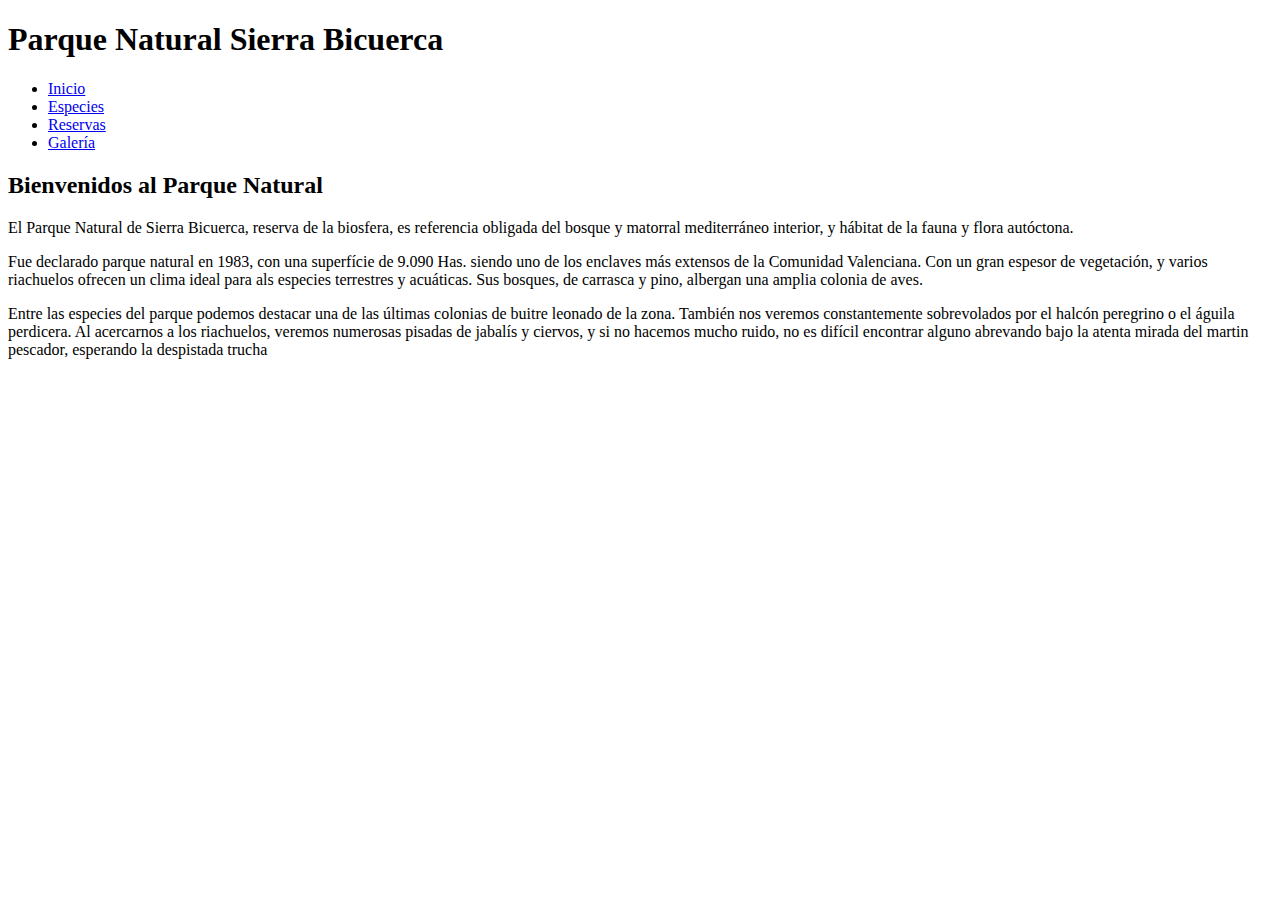
<file: ACT06/parquenatural/index.html>
<!DOCTYPE html>
<html lang="en">

<head>
    <meta charset="UTF-8" />
    <meta http-equiv="X-UA-Compatible" content="IE=edge" />
    <meta name="viewport" content="width=device-width, initial-scale=1.0" />
    <title>Document</title>
    <!-- <link rel="stylesheet" href="./css/estilo.css"> -->
</head>

<body>
    <div id="header">
        <h1><span>Parque Natural</span> Sierra Bicuerca</h1>
    </div>

    <div id="menu">
        <ul>
            <li><a href="#">Inicio</a></li>
            <li><a href="especies.html">Especies</a></li>
            <li><a href="#">Reservas</a></li>
            <li><a href="#">Galería</a></li>
        </ul>
    </div>

    <div id="main">
        <h2>Bienvenidos al Parque Natural</h2>

        <p>
            El Parque Natural de Sierra Bicuerca, reserva de la biosfera, es referencia obligada del
            bosque y matorral mediterráneo interior, y hábitat de la fauna y flora autóctona.
        </p>

        <p>
            Fue declarado parque natural en 1983, con una superfície de 9.090 Has. siendo uno de los
            enclaves más extensos de la Comunidad Valenciana. Con un gran espesor de vegetación, y varios
            riachuelos ofrecen un clima ideal para als especies terrestres y acuáticas. Sus bosques, de
            carrasca y pino, albergan una amplia colonia de aves.
        </p>
        <p>
            Entre las especies del parque podemos destacar una de las últimas colonias de buitre leonado
            de la zona. También nos veremos constantemente sobrevolados por el halcón peregrino o el
            águila perdicera. Al acercarnos a los riachuelos, veremos numerosas pisadas de jabalís y
            ciervos, y si no hacemos mucho ruido, no es difícil encontrar alguno abrevando bajo la atenta
            mirada del martin pescador, esperando la despistada trucha
        </p>
    </div>

</body>

</html>
</file>
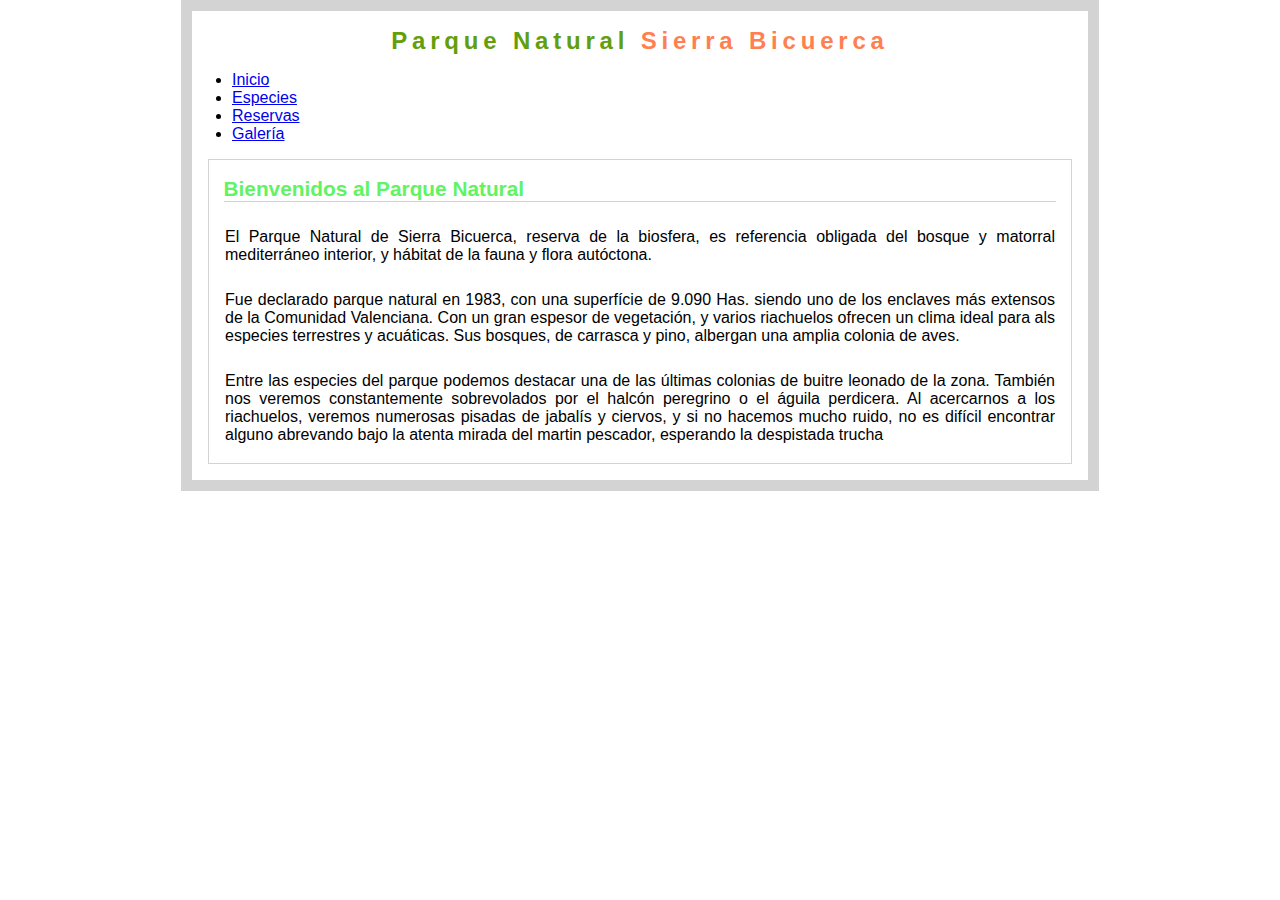
<file: ACT07/parquenatural/index.html>
<!DOCTYPE html>
<html lang="en">

<head>
    <meta charset="UTF-8" />
    <meta http-equiv="X-UA-Compatible" content="IE=edge" />
    <meta name="viewport" content="width=device-width, initial-scale=1.0" />
    <title>Document</title>
    <link rel="stylesheet" href="./css/estilo.css">
</head>

<body>
    <div id="header">
        <h1><span>Parque Natural</span> Sierra Bicuerca</h1>
    </div>

    <div id="menu">
        <ul>
            <li><a href="#">Inicio</a></li>
            <li><a href="especies.html">Especies</a></li>
            <li><a href="#">Reservas</a></li>
            <li><a href="#">Galería</a></li>
        </ul>
    </div>

    <div id="main">
        <h2>Bienvenidos al Parque Natural</h2>

        <p>
            El Parque Natural de Sierra Bicuerca, reserva de la biosfera, es referencia obligada del
            bosque y matorral mediterráneo interior, y hábitat de la fauna y flora autóctona.
        </p>

        <p>
            Fue declarado parque natural en 1983, con una superfície de 9.090 Has. siendo uno de los
            enclaves más extensos de la Comunidad Valenciana. Con un gran espesor de vegetación, y varios
            riachuelos ofrecen un clima ideal para als especies terrestres y acuáticas. Sus bosques, de
            carrasca y pino, albergan una amplia colonia de aves.
        </p>
        <p>
            Entre las especies del parque podemos destacar una de las últimas colonias de buitre leonado
            de la zona. También nos veremos constantemente sobrevolados por el halcón peregrino o el
            águila perdicera. Al acercarnos a los riachuelos, veremos numerosas pisadas de jabalís y
            ciervos, y si no hacemos mucho ruido, no es difícil encontrar alguno abrevando bajo la atenta
            mirada del martin pescador, esperando la despistada trucha
        </p>
    </div>

</body>

</html>
</file>
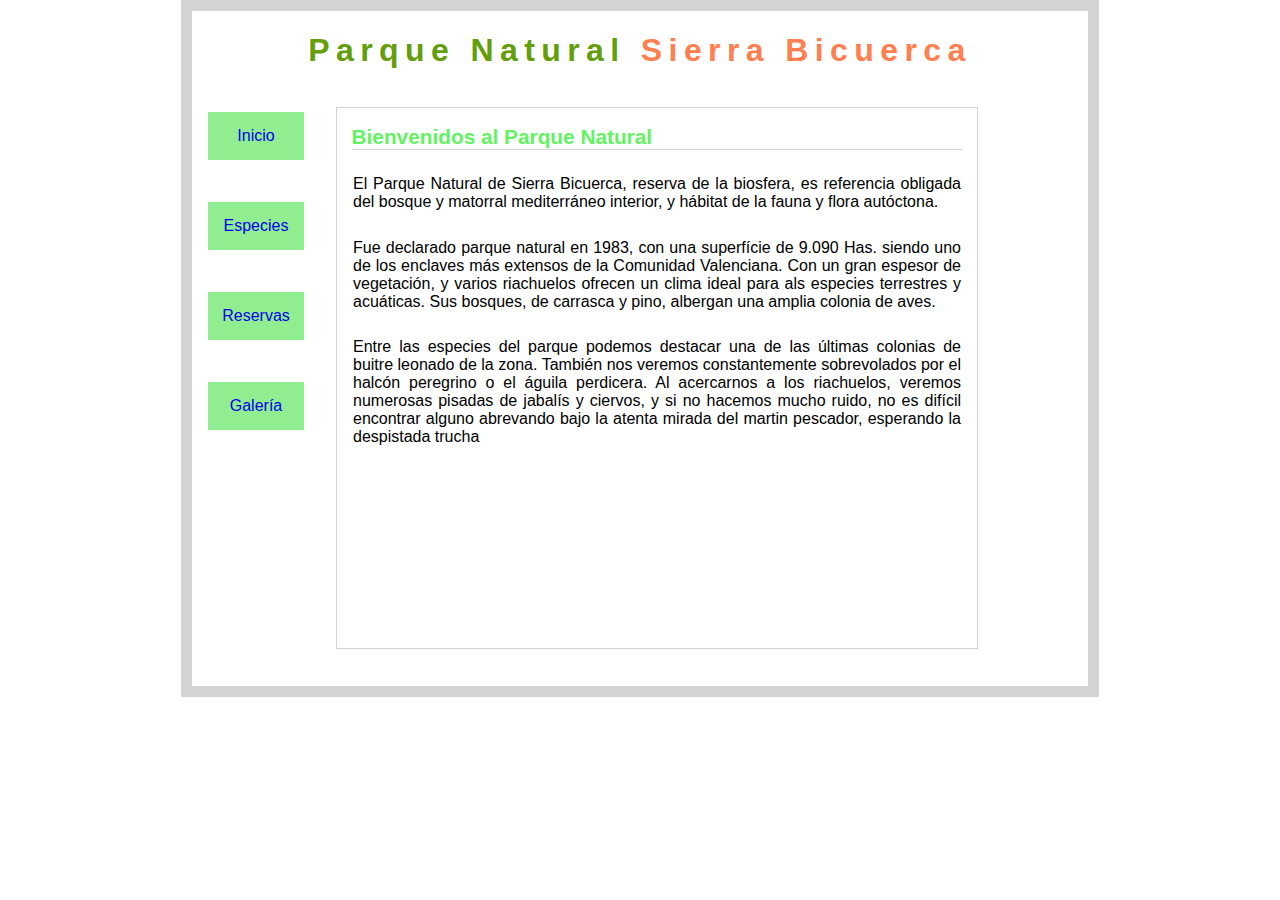
<file: ACT09/parquenatural/index.html>
<!DOCTYPE html>
<html lang="en">

<head>
    <meta charset="UTF-8" />
    <meta http-equiv="X-UA-Compatible" content="IE=edge" />
    <meta name="viewport" content="width=device-width, initial-scale=1.0" />
    <title>Document</title>
    <link rel="stylesheet" href="./css/estilo.css">
</head>

<body>
    <div id="header">
        <h1><span>Parque Natural</span> Sierra Bicuerca</h1>
    </div>

    <div id="menu">
        <a href="#">Inicio</a>
        <a href="especies.html">Especies</a>
        <a href="#">Reservas</a>
        <a href="#">Galería</a>
    </div>

    <div id="main">
        <h2>Bienvenidos al Parque Natural</h2>

        <p>
            El Parque Natural de Sierra Bicuerca, reserva de la biosfera, es referencia obligada del
            bosque y matorral mediterráneo interior, y hábitat de la fauna y flora autóctona.
        </p>

        <p>
            Fue declarado parque natural en 1983, con una superfície de 9.090 Has. siendo uno de los
            enclaves más extensos de la Comunidad Valenciana. Con un gran espesor de vegetación, y varios
            riachuelos ofrecen un clima ideal para als especies terrestres y acuáticas. Sus bosques, de
            carrasca y pino, albergan una amplia colonia de aves.
        </p>
        <p>
            Entre las especies del parque podemos destacar una de las últimas colonias de buitre leonado
            de la zona. También nos veremos constantemente sobrevolados por el halcón peregrino o el
            águila perdicera. Al acercarnos a los riachuelos, veremos numerosas pisadas de jabalís y
            ciervos, y si no hacemos mucho ruido, no es difícil encontrar alguno abrevando bajo la atenta
            mirada del martin pescador, esperando la despistada trucha
        </p>
    </div>

</body>

</html>
</file>
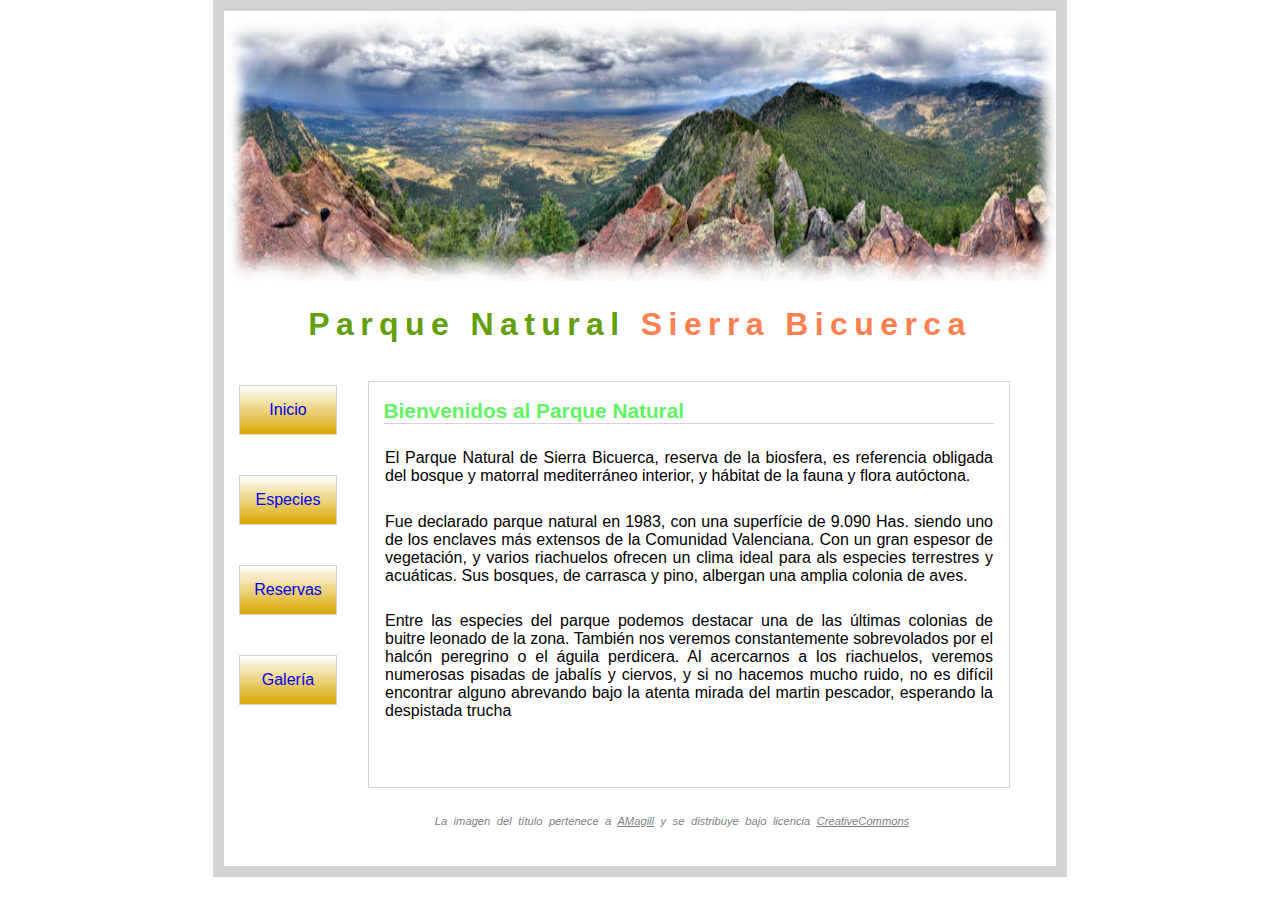
<file: ACT10/parquenatural/index.html>
<!DOCTYPE html>
<html lang="en">

<head>
    <meta charset="UTF-8" />
    <meta http-equiv="X-UA-Compatible" content="IE=edge" />
    <meta name="viewport" content="width=device-width, initial-scale=1.0" />
    <title>Document</title>
    <link rel="stylesheet" href="./css/estilo.css">
</head>

<body>
    <div id="header">
        <img src="./assets/panoramica.jpg" alt="panoramica montaña">
        <h1><span>Parque Natural</span> Sierra Bicuerca</h1>
    </div>

    <div id="menu">
        <a href="#">Inicio</a>
        <a href="especies.html">Especies</a>
        <a href="#">Reservas</a>
        <a href="#">Galería</a>
    </div>

    <div id="main">
        <h2>Bienvenidos al Parque Natural</h2>

        <p>
            El Parque Natural de Sierra Bicuerca, reserva de la biosfera, es referencia obligada del
            bosque y matorral mediterráneo interior, y hábitat de la fauna y flora autóctona.
        </p>

        <p>
            Fue declarado parque natural en 1983, con una superfície de 9.090 Has. siendo uno de los
            enclaves más extensos de la Comunidad Valenciana. Con un gran espesor de vegetación, y varios
            riachuelos ofrecen un clima ideal para als especies terrestres y acuáticas. Sus bosques, de
            carrasca y pino, albergan una amplia colonia de aves.
        </p>
        <p>
            Entre las especies del parque podemos destacar una de las últimas colonias de buitre leonado
            de la zona. También nos veremos constantemente sobrevolados por el halcón peregrino o el
            águila perdicera. Al acercarnos a los riachuelos, veremos numerosas pisadas de jabalís y
            ciervos, y si no hacemos mucho ruido, no es difícil encontrar alguno abrevando bajo la atenta
            mirada del martin pescador, esperando la despistada trucha
        </p>
    </div>

    <div id="footer">
        <p>La imagen del título pertenece a <a href="">AMagill</a> y se distribuye bajo licencia <a
                href="">CreativeCommons</a> </p>
    </div>
</body>

</html>
</file>
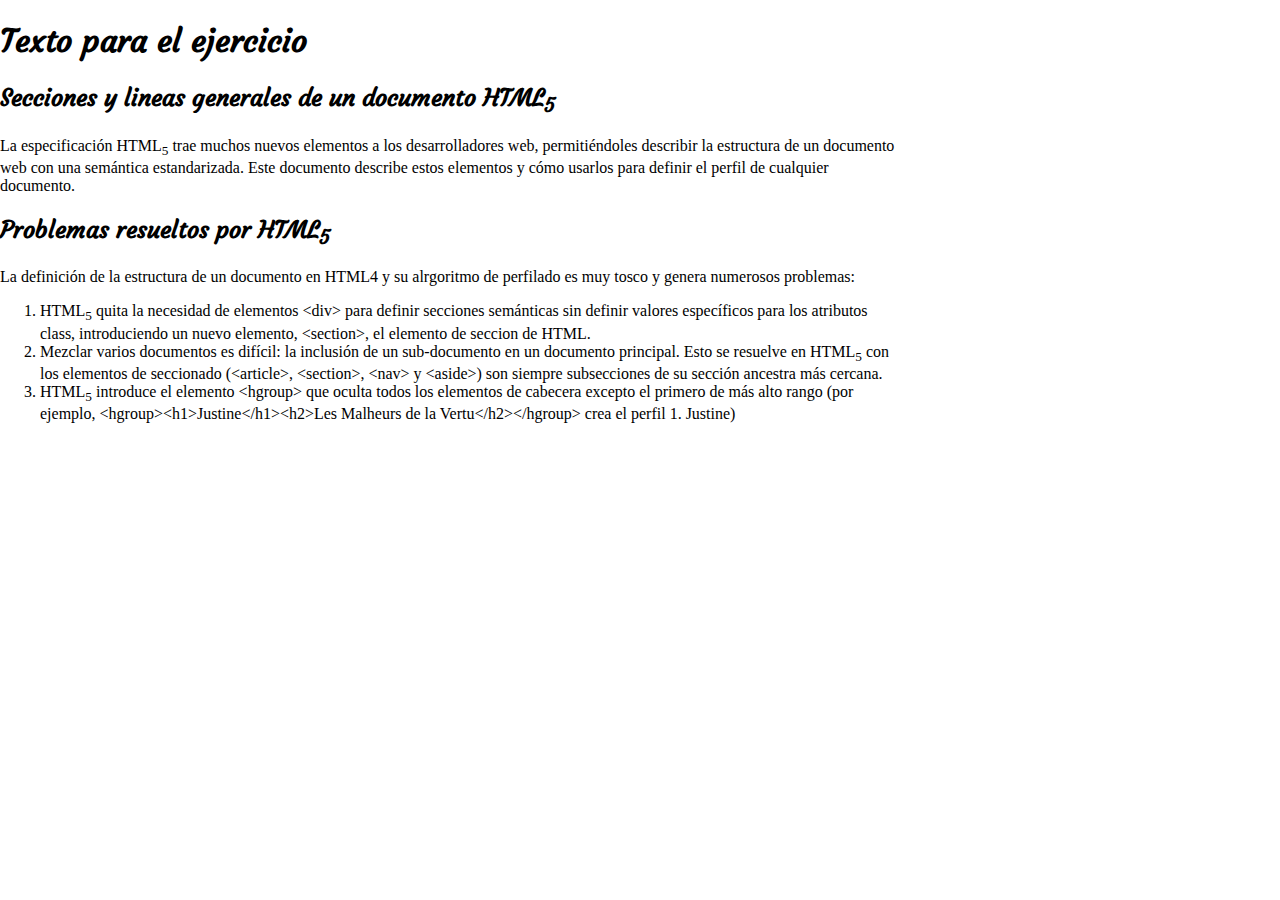
<file: ACT01/act1.html>
<!DOCTYPE html>
<html lang="en">

<head>
    <link rel="preconnect" href="https://fonts.googleapis.com">
    <link rel="preconnect" href="https://fonts.gstatic.com" crossorigin>
    <link href="https://fonts.googleapis.com/css2?family=Courgette&display=swap" rel="stylesheet">
    <meta charset="UTF-8" />
    <meta http-equiv="X-UA-Compatible" content="IE=edge" />
    <meta name="viewport" content="width=device-width, initial-scale=1.0" />
    <title>Document</title>
    <link rel="stylesheet" href="./css/styleAct1.css" />
</head>

<body>
    <h1>Texto para el ejercicio</h1>
    <h2>Secciones y lineas generales de un documento HTML<sub>5</sub></h2>
    <p>
        La especificación HTML<sub>5</sub> trae muchos nuevos elementos a los desarrolladores web,
        permitiéndoles describir la estructura de un documento web con una semántica estandarizada.
        Este documento describe estos elementos y cómo usarlos para definir el perfil de cualquier
        documento.
    </p>

    <h2>
        Problemas resueltos por HTML<sub>5</sub>
    </h2>

    <p>
        La definición de la estructura de un documento en HTML4 y su alrgoritmo de perfilado es muy
        tosco y genera numerosos problemas:
    </p>
    <ol>
        <li>
            HTML<sub>5</sub> quita la necesidad de elementos &lt;div&gt; para definir secciones
            semánticas sin definir valores específicos para los atributos class, introduciendo un nuevo
            elemento, &lt;section&gt;, el elemento de seccion de HTML.
        </li>
        <li>
            Mezclar varios documentos es difícil: la inclusión de un sub-documento en un documento
            principal. Esto se resuelve en HTML<sub>5</sub> con los elementos de seccionado
            (&lt;article&gt;, &lt;section&gt;, &lt;nav&gt; y &lt;aside&gt;) son siempre subsecciones de
            su sección ancestra más cercana.
        </li>
        <li>
            HTML<sub>5</sub> introduce el elemento &lt;hgroup&gt; que oculta todos los elementos de
            cabecera excepto el primero de más alto rango (por ejemplo,
            &lt;hgroup&gt;&lt;h1&gt;Justine&lt;/h1&gt;&lt;h2&gt;Les Malheurs de la
            Vertu&lt;/h2&gt;&lt;/hgroup&gt; crea el perfil 1. Justine)
        </li>
    </ol>
</body>

</html>
</file>
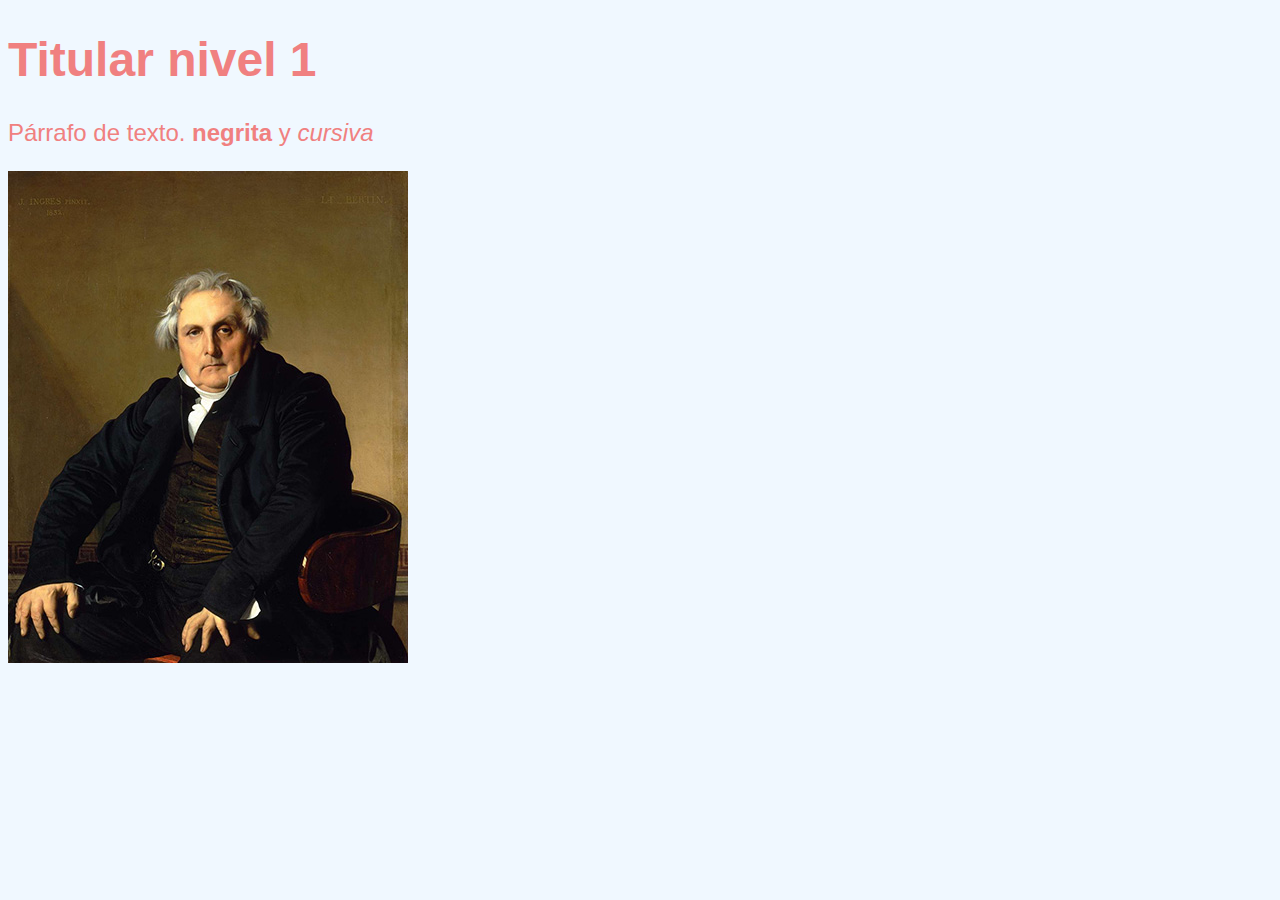
<file: ACT02/act2.html>
<!DOCTYPE html>
<html lang="en">

<head>
    <meta charset="UTF-8">
    <meta http-equiv="X-UA-Compatible" content="IE=edge">
    <meta name="viewport" content="width=device-width, initial-scale=1.0">
    <title>Párrafo con imágenes</title>
    <link rel="stylesheet" href="./css/style.css">
</head>

<body>
    <h1>Titular nivel 1</h1>
    <p>Párrafo de texto. <strong>negrita </strong> y <em>cursiva</em></p>
    <img src="ingress.jpg" width="400" height="492" alt="Louis-Francoius Bertin - Ingres" />
</body>

</html>
</file>
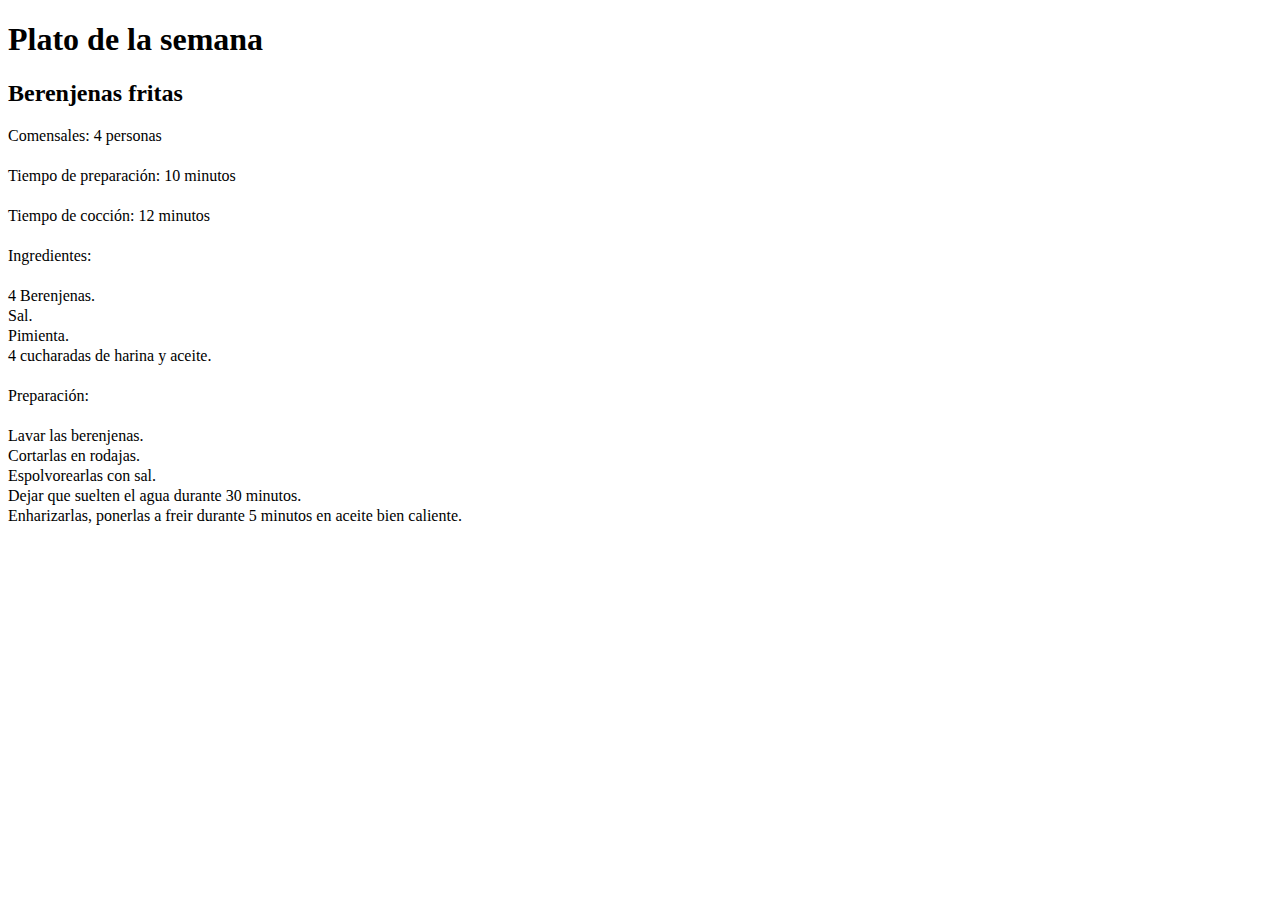
<file: ACT03/platosemana.html>
<!DOCTYPE html>
<html lang="en">

<head>
    <meta charset="UTF-8">
    <meta http-equiv="X-UA-Compatible" content="IE=edge">
    <meta name="viewport" content="width=device-width, initial-scale=1.0">
    <title>Document</title>
    <link rel="stylesheet" href="./css/style.css">
</head>

<body>
    <h1>Plato de la semana</h1>
    <h2>Berenjenas fritas</h2>
    <p>Comensales: 4 personas</p><br>
    <p>Tiempo de preparación: 10 minutos</p><br>
    <p>Tiempo de cocción: 12 minutos</p><br>
    <p>Ingredientes:</p><br>
    <p>4 Berenjenas.</p>
    <p>Sal.</p>
    <p>Pimienta.</p>
    <p>4 cucharadas de harina y aceite.</p>
    <br>
    <p>Preparación:</p>
    <br>
    <p>Lavar las berenjenas.</p>
    <p>Cortarlas en rodajas.</p>
    <p>Espolvorearlas con sal.</p>
    <p>Dejar que suelten el agua durante 30 minutos.</p>
    <p>Enharizarlas, ponerlas a freir durante 5 minutos en aceite bien caliente.</p>
</body>

</html>
</file>
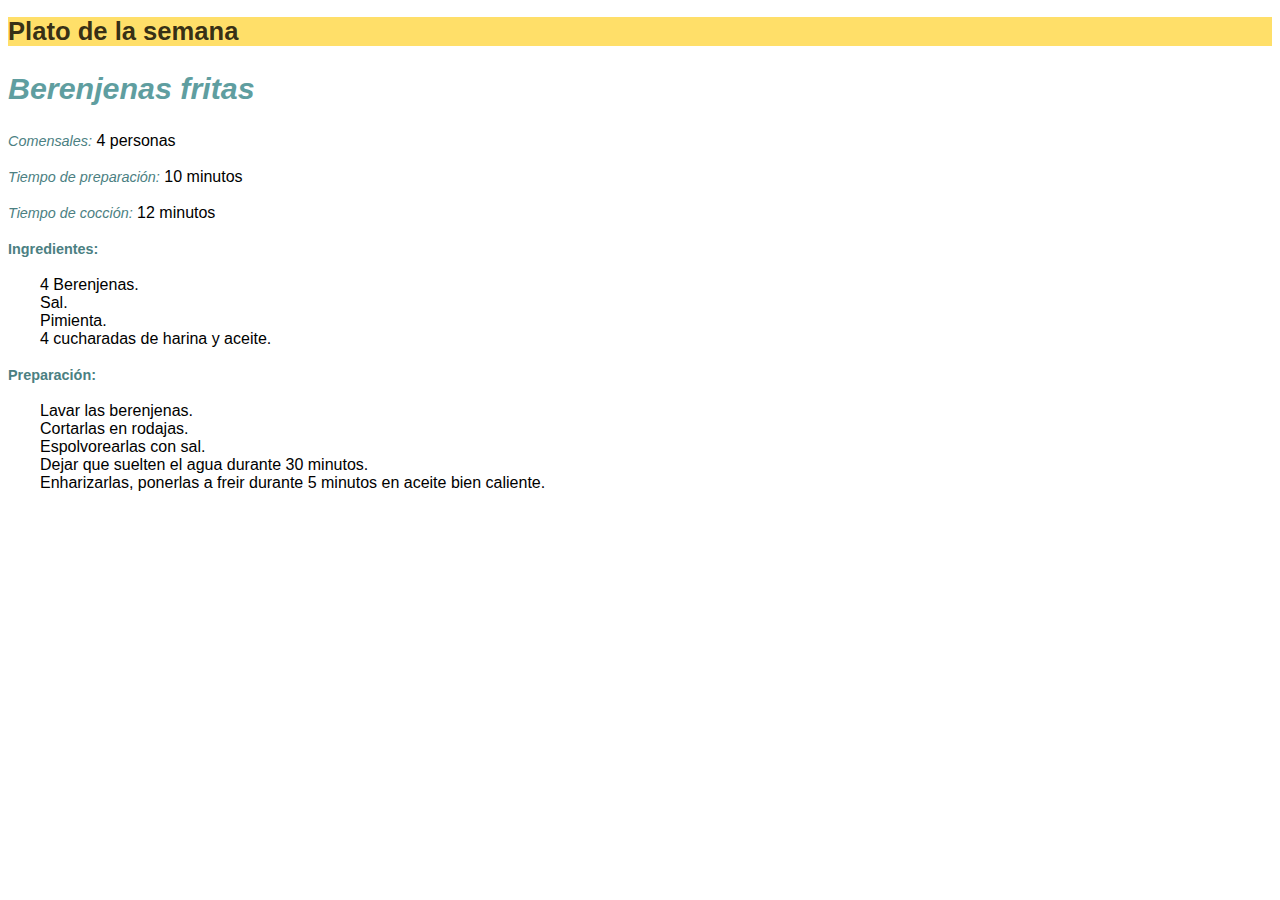
<file: ACT04/platosemana.html>
<!DOCTYPE html>
<html lang="en">

<head>
    <meta charset="UTF-8">
    <meta http-equiv="X-UA-Compatible" content="IE=edge">
    <meta name="viewport" content="width=device-width, initial-scale=1.0">
    <title>Document</title>
    <link rel="stylesheet" href="./css/style.css">
</head>

<body>
    <h1>Plato de la semana</h1>
    <h2>Berenjenas fritas</h2>
    <p><span>Comensales:</span> 4 personas</p><br>
    <p> <span> Tiempo de preparación:</span> 10 minutos</p><br>
    <p><span>Tiempo de cocción:</span> 12 minutos</p><br>

    <h4>Ingredientes:</h4><br>
    <div class="identText">
        <p>4 Berenjenas.</p>
        <p>Sal.</p>
        <p>Pimienta.</p>
        <p>4 cucharadas de harina y aceite.</p>
        <br>
    </div>

    <h4>Preparación:</h4>
    <br>
    <div class="identText">
        <p>Lavar las berenjenas.</p>
        <p>Cortarlas en rodajas.</p>
        <p>Espolvorearlas con sal.</p>
        <p>Dejar que suelten el agua durante 30 minutos.</p>
        <p>Enharizarlas, ponerlas a freir durante 5 minutos en aceite bien caliente.</p>
    </div>

</body>

</html>
</file>
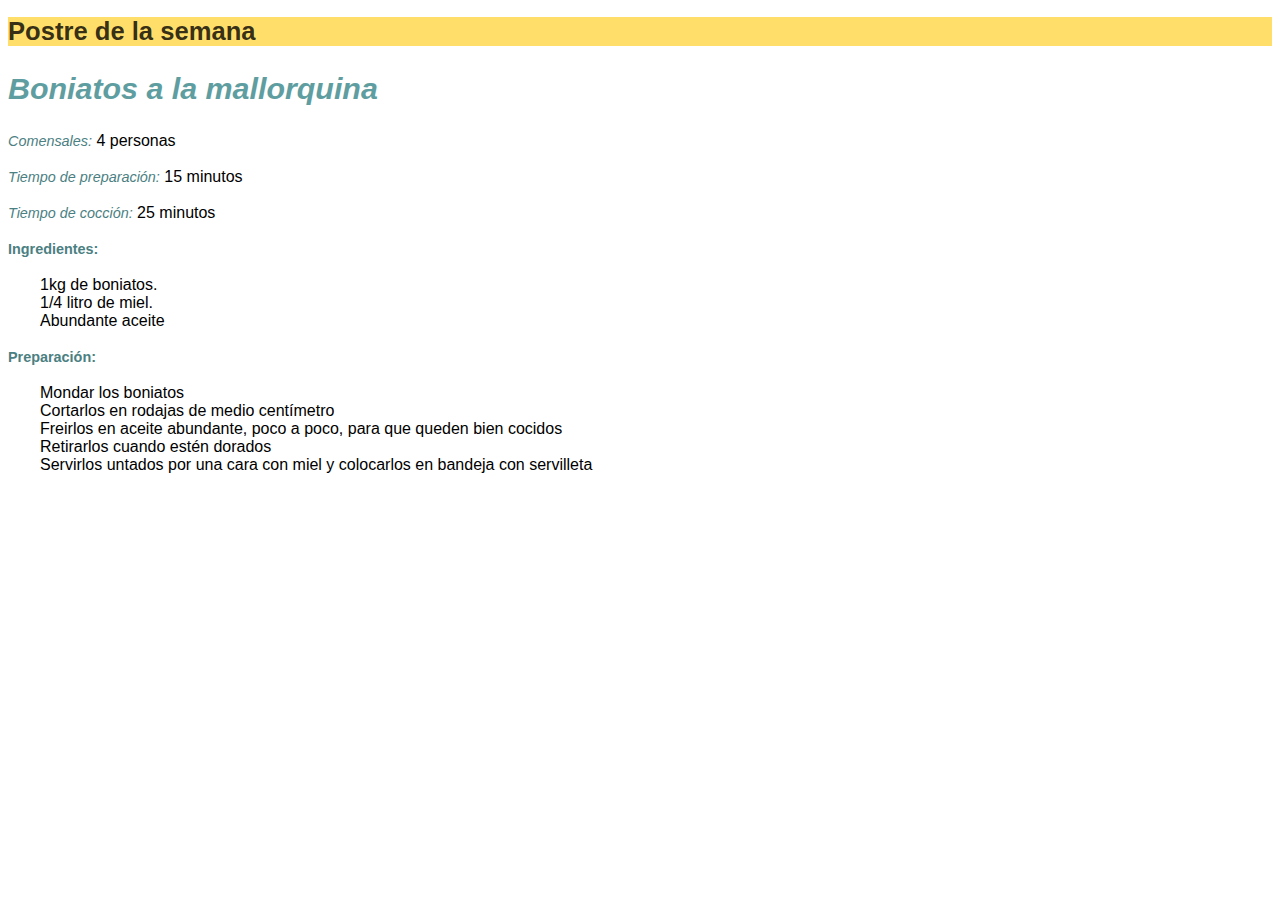
<file: ACT05/postresemana.html>
<!DOCTYPE html>
<html lang="en">

<head>
    <meta charset="UTF-8">
    <meta http-equiv="X-UA-Compatible" content="IE=edge">
    <meta name="viewport" content="width=device-width, initial-scale=1.0">
    <title>Document</title>
    <link rel="stylesheet" href="./css/style.css">
</head>

<body>
    <h1>Postre de la semana</h1>
    <h2>Boniatos a la mallorquina</h2>
    <p><span>Comensales:</span> 4 personas</p><br>
    <p> <span> Tiempo de preparación:</span> 15 minutos</p><br>
    <p><span>Tiempo de cocción:</span> 25 minutos</p><br>

    <h4>Ingredientes:</h4><br>
    <div class="identText">
        <p>1kg de boniatos.</p>
        <p>1/4 litro de miel.</p>
        <p>Abundante aceite</p>
        <br>
    </div>

    <h4>Preparación:</h4>
    <br>
    <div class="identText">
        <p>Mondar los boniatos</p>
        <p>Cortarlos en rodajas de medio centímetro</p>
        <p>Freirlos en aceite abundante, poco a poco, para que queden bien cocidos</p>
        <p>Retirarlos cuando estén dorados</p>
        <p>Servirlos untados por una cara con miel y colocarlos en bandeja con servilleta</p>
    </div>

</body>

</html>
</file>
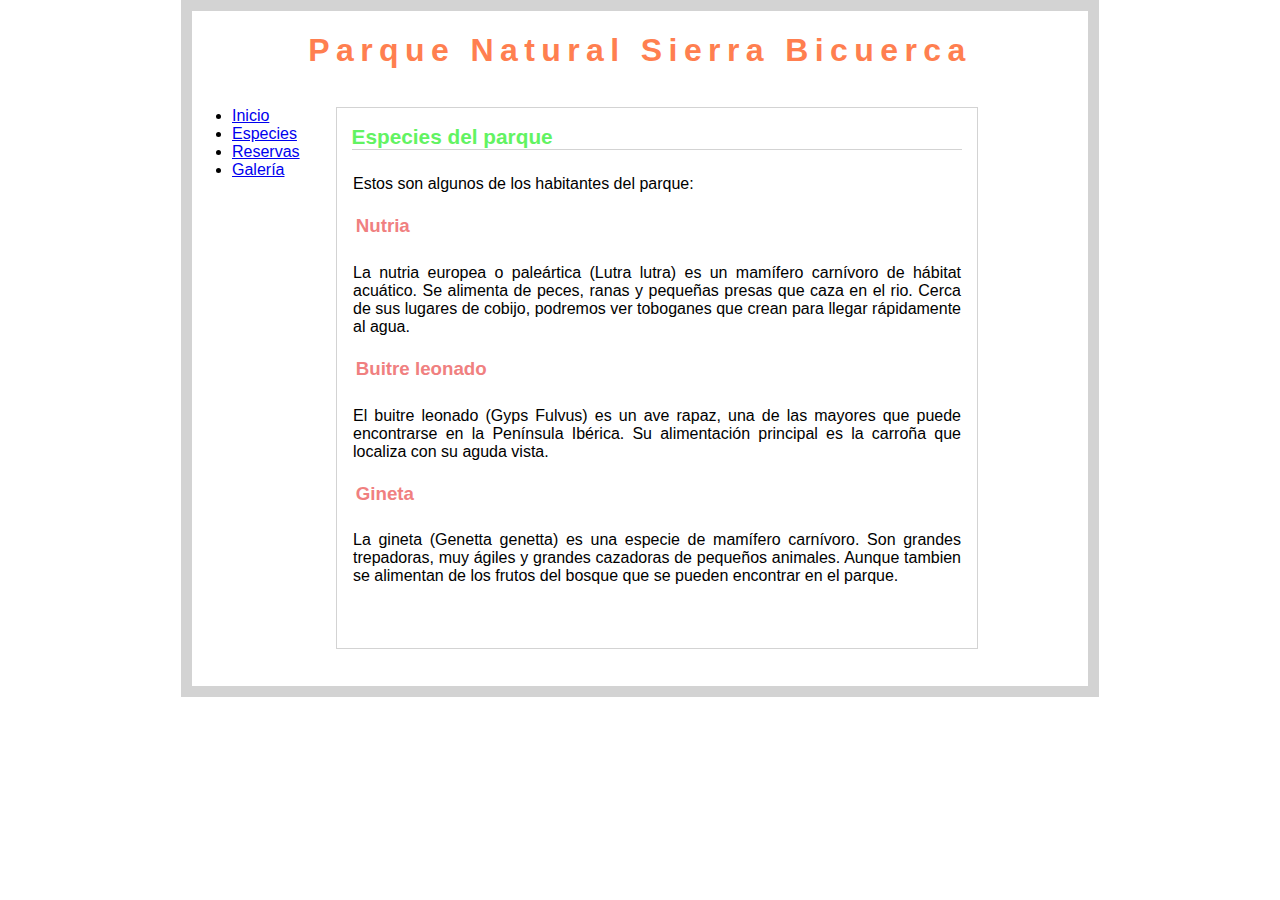
<file: ACT08/parquenatural/especies.html>
<!DOCTYPE html>
<html lang="en">

<head>
    <meta charset="UTF-8" />
    <meta http-equiv="X-UA-Compatible" content="IE=edge" />
    <meta name="viewport" content="width=device-width, initial-scale=1.0" />
    <title>Document</title>
    <link rel="stylesheet" href="./css/estilo.css">
</head>

<body>
    <div id="header">
        <h1>Parque Natural Sierra Bicuerca</h1>
    </div>

    <div id="menu">
        <ul>
            <li><a href="./index.html">Inicio</a></li>
            <li><a href="#">Especies</a></li>
            <li><a href="#">Reservas</a></li>
            <li><a href="#">Galería</a></li>
        </ul>

    </div>
    <div id="main">

        <h2>Especies del parque</h2>
        <p>Estos son algunos de los habitantes del parque:</p>

        <h3>Nutria</h3>
        <p>
            La nutria europea o paleártica (Lutra lutra) es un mamífero carnívoro de hábitat acuático. Se
            alimenta de peces, ranas y pequeñas presas que caza en el rio. Cerca de sus lugares de cobijo,
            podremos ver toboganes que crean para llegar rápidamente al agua.
        </p>

        <h3>Buitre leonado</h3>
        <p>
            El buitre leonado (Gyps Fulvus) es un ave rapaz, una de las mayores que puede encontrarse en
            la Península Ibérica. Su alimentación principal es la carroña que localiza con su aguda vista.
        </p>

        <h3>Gineta</h3>
        <p>
            La gineta (Genetta genetta) es una especie de mamífero carnívoro. Son grandes trepadoras, muy
            ágiles y grandes cazadoras de pequeños animales. Aunque tambien se alimentan de los frutos del
            bosque que se pueden encontrar en el parque.
        </p>
    </div>

</body>

</html>
</file>
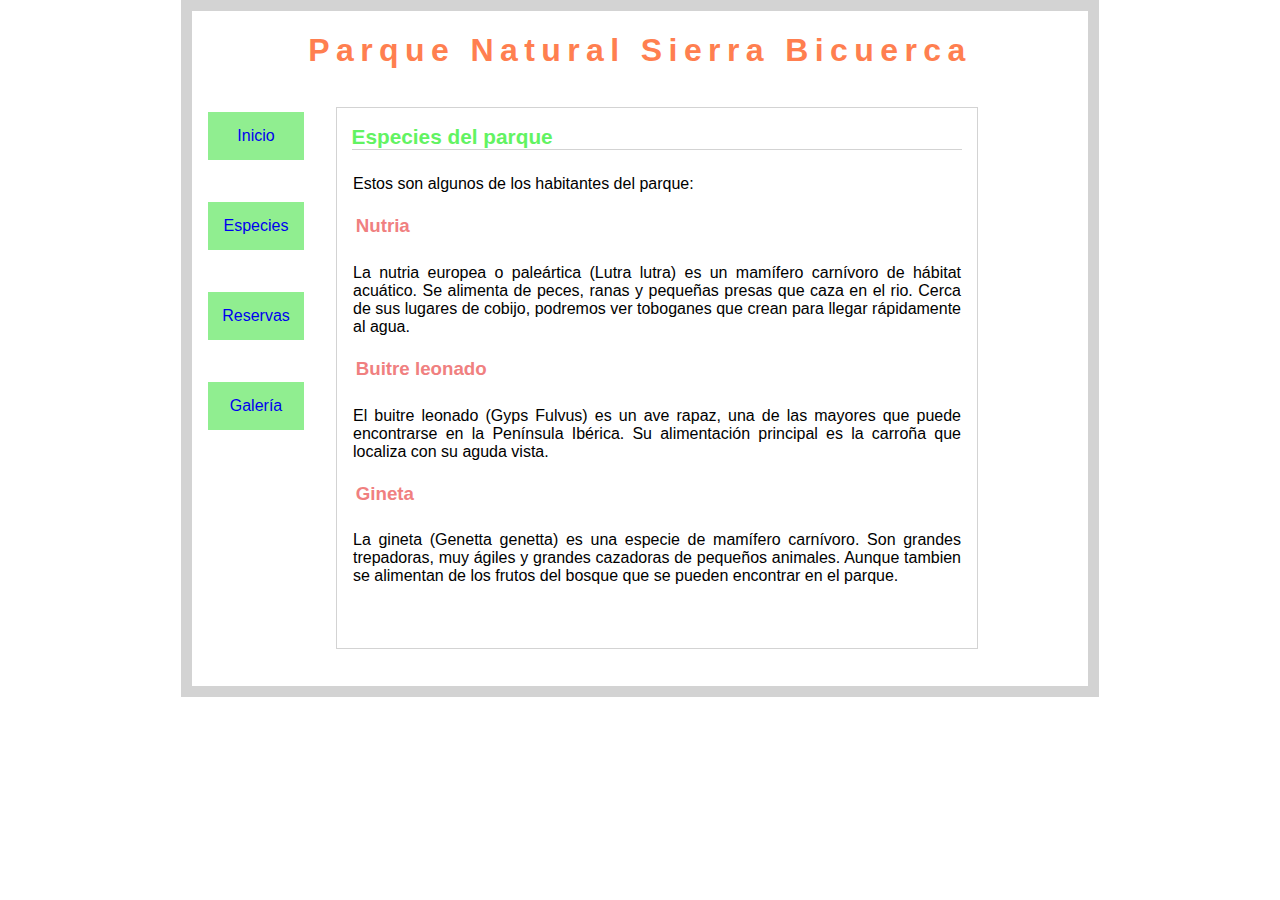
<file: ACT09/parquenatural/especies.html>
<!DOCTYPE html>
<html lang="en">

<head>
    <meta charset="UTF-8" />
    <meta http-equiv="X-UA-Compatible" content="IE=edge" />
    <meta name="viewport" content="width=device-width, initial-scale=1.0" />
    <title>Document</title>
    <link rel="stylesheet" href="./css/estilo.css">
</head>

<body>
    <div id="header">
        <h1>Parque Natural Sierra Bicuerca</h1>
    </div>

    <div id="menu">
        <a href="./index.html">Inicio</a>
        <a href="#">Especies</a>
        <a href="#">Reservas</a>
        <a href="#">Galería</a>
    </div>
    <div id="main">

        <h2>Especies del parque</h2>
        <p>Estos son algunos de los habitantes del parque:</p>

        <h3>Nutria</h3>
        <p>
            La nutria europea o paleártica (Lutra lutra) es un mamífero carnívoro de hábitat acuático. Se
            alimenta de peces, ranas y pequeñas presas que caza en el rio. Cerca de sus lugares de cobijo,
            podremos ver toboganes que crean para llegar rápidamente al agua.
        </p>

        <h3>Buitre leonado</h3>
        <p>
            El buitre leonado (Gyps Fulvus) es un ave rapaz, una de las mayores que puede encontrarse en
            la Península Ibérica. Su alimentación principal es la carroña que localiza con su aguda vista.
        </p>

        <h3>Gineta</h3>
        <p>
            La gineta (Genetta genetta) es una especie de mamífero carnívoro. Son grandes trepadoras, muy
            ágiles y grandes cazadoras de pequeños animales. Aunque tambien se alimentan de los frutos del
            bosque que se pueden encontrar en el parque.
        </p>
    </div>

</body>

</html>
</file>
<file: ACT07/parquenatural/css/estilo.css>
body {
  width: 70vw;
  margin: auto;
  font-family: Arial, Helvetica, sans-serif;
  border: 0.7em solid lightgrey;
}

#header {
  text-align: center;
}

#main {
  margin: 1em;
  border: 1px solid lightgrey;
}
#main > p {
  padding: 0.5em 1em 0.2em 1em;
  text-align: justify;
}

h1 {
  letter-spacing: 0.2em;
  font-size: 1.5em;
  color: coral;
}
h1 > span {
  color: rgb(99, 158, 11);
}

h2 {
  color: rgb(98, 243, 98);
  font-size: 1.3em;
  margin-left: 0.7em;
  margin-right: 0.7em;
  border-bottom: 1px solid lightgrey;
}

h3 {
  color: lightcoral;
  text-indent: 1em;
}
</file>
<file: ACT09/parquenatural/css/estilo.css>
body {
  width: 70vw;
  height: 75vh;
  margin: auto;
  font-family: Arial, Helvetica, sans-serif;
  border: 0.7em solid lightgrey;
}

#header {
  text-align: center;
}
#menu {
  float: left;
  display: flex;
  flex-direction: column;
  width: 10vw;
  height: 40vh;
}
/* 
#menu > ul > li {
  margin: 2em;
  padding: 1em;
  text-align: center;
  background-color: red;
  width: 5vw;
  height: 2vh;
} */

#menu > a {
  background-color: lightgreen;
  text-decoration: none;
  text-align: center;
  line-height: 2em;
  margin: auto;
  padding: 0.5em;
  width: 5em;
  height: 2em;
}

#menu > a:active {
  background-color: coral;
}

#main {
  float: left;
  width: 50vw;
  height: 60vh;
  margin: 1em;
  border: 1px solid lightgrey;
}
#main > p {
  padding: 0.5em 1em 0.2em 1em;
  text-align: justify;
}

h1 {
  letter-spacing: 0.2em;
  font-size: 2em;
  color: coral;
}
h1 > span {
  color: rgb(99, 158, 11);
}

h2 {
  color: rgb(98, 243, 98);
  font-size: 1.3em;
  margin-left: 0.7em;
  margin-right: 0.7em;
  border-bottom: 1px solid lightgrey;
}

h3 {
  color: lightcoral;
  text-indent: 1em;
}
</file>
<file: ACT10/parquenatural/css/estilo.css>
body {
  width: 65vw;
  height: 95vh;
  margin: auto;
  font-family: Arial, Helvetica, sans-serif;
  border: 0.7em solid lightgrey;
}

#header {
  text-align: center;
}
#header > img {
  width: 65vw;
  height: 30vh;
}
#menu {
  float: left;
  display: flex;
  flex-direction: column;
  width: 10vw;
  height: 40vh;
}

#menu > a {
  background-color: lightgreen;
  background: rgb(217, 167, 0);
  background: linear-gradient(0deg, rgba(217, 167, 0, 1) 0%, rgba(208, 10, 8, 0) 100%);
  border: 1px solid lightgrey;
  text-decoration: none;
  text-align: center;

  line-height: 2em;
  margin: auto;
  padding: 0.5em;
  width: 5em;
  height: 2em;
}

#menu > a:active {
  background-color: coral;
}

#main {
  float: left;
  width: 50vw;
  height: 45vh;
  margin: 1em;
  border: 1px solid lightgrey;
}
#main > p {
  padding: 0.5em 1em 0.2em 1em;
  text-align: justify;
}

h1 {
  letter-spacing: 0.2em;
  font-size: 2em;
  color: coral;
}
h1 > span {
  color: rgb(99, 158, 11);
}

h2 {
  color: rgb(98, 243, 98);
  font-size: 1.3em;
  margin-left: 0.7em;
  margin-right: 0.7em;
  border-bottom: 1px solid lightgrey;
}

h3 {
  color: lightcoral;
  text-indent: 1em;
}

#footer {
  float: left;
  width: 70vw;
  height: 10vh;

  font-size: 0.7em;
  word-spacing: 0.3em;

  text-align: center;
  font-style: italic;
  color: grey;
}

#footer a:link {
  color: grey;
}
#footer a:visited {
  color: grey;
}
</file>
<file: ACT01/css/styleAct1.css>
body {
  width: 70vw;
  height: 40vh;
  margin: 0 0 0 0;
}
h1 {
  font-family: 'Courgette', cursive;
}
h2 {
  font-family: 'Courgette', cursive;
}
</file>
<file: ACT02/css/style.css>
body {
  background-color: aliceblue;
  color: lightcoral;
  font-family: 'Franklin Gothic Medium', 'Arial Narrow', Arial, sans-serif;
  font-size: 1.5em;
}
</file>
<file: ACT03/css/style.css>
p {
  margin: 2px auto 2px auto;
}
</file>
<file: ACT04/css/style.css>
body {
  font-family: Arial, Helvetica, sans-serif;
}

p {
  margin: 0 auto 0 auto;
}

h1 {
  background-color: rgba(255, 200, 0, 0.588);
  color: rgba(0, 0, 0, 0.8);
  font-size: 1.6em;
}
h2 {
  color: cadetblue;
  font-style: italic;
  font-size: 1.9em;
}

h4 {
  margin: 1px auto 1px auto;
  color: rgb(75, 128, 130);
  font-size: 0.9em;
}

span {
  margin: 0 auto 0 auto;
  color: rgb(75, 128, 130);
  font-style: italic;
  font-size: 0.9em;
}

.identText {
  text-indent: 2em;
}
</file>
<file: ACT05/css/style.css>
body {
  font-family: Arial, Helvetica, sans-serif;
}

p {
  margin: 0 auto 0 auto;
}

h1 {
  background-color: rgba(255, 200, 0, 0.588);
  color: rgba(0, 0, 0, 0.8);
  font-size: 1.6em;
}
h2 {
  color: cadetblue;
  font-style: italic;
  font-size: 1.9em;
}

h4 {
  margin: 1px auto 1px auto;
  color: rgb(75, 128, 130);
  font-size: 0.9em;
}

span {
  margin: 0 auto 0 auto;
  color: rgb(75, 128, 130);
  font-style: italic;
  font-size: 0.9em;
}

.identText {
  text-indent: 2em;
}
</file>
<file: ACT08/parquenatural/css/estilo.css>
body {
  width: 70vw;
  height: 75vh;
  margin: auto;
  font-family: Arial, Helvetica, sans-serif;
  border: 0.7em solid lightgrey;
}

#header {
  text-align: center;
}
#menu {
  float: left;
  width: 10vw;
  height: 40vh;
}
#main {
  float: left;
  width: 50vw;
  height: 60vh;
  margin: 1em;
  border: 1px solid lightgrey;
}
#main > p {
  padding: 0.5em 1em 0.2em 1em;
  text-align: justify;
}

h1 {
  letter-spacing: 0.2em;
  font-size: 2em;
  color: coral;
}
h1 > span {
  color: rgb(99, 158, 11);
}

h2 {
  color: rgb(98, 243, 98);
  font-size: 1.3em;
  margin-left: 0.7em;
  margin-right: 0.7em;
  border-bottom: 1px solid lightgrey;
}

h3 {
  color: lightcoral;
  text-indent: 1em;
}
</file>
